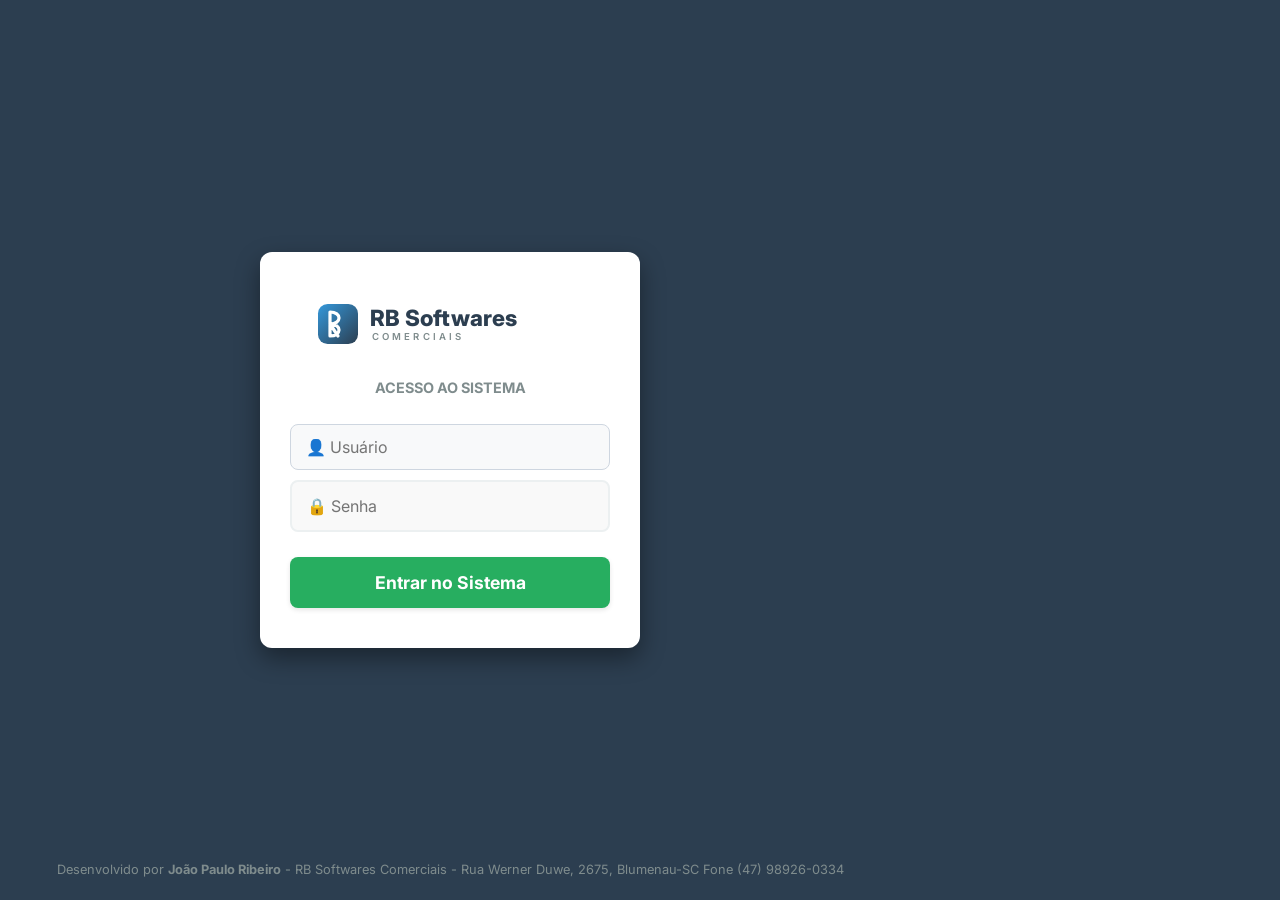
<file: login.html>
<!DOCTYPE html>
<html lang="pt-BR">
<head>
    <meta charset="UTF-8">
    <meta name="viewport" content="width=device-width, initial-scale=1.0">
    <title>Login - RB Softwares Comerciais</title>
    <link rel="stylesheet" href="style.css">
</head>
<body class="login-bg">

    <div class="login-container">
        
        <!-- LOGO RB SOFTWARES (SVG) -->
        <div style="margin-bottom: 20px; display: flex; justify-content: center;">
            <svg xmlns="http://www.w3.org/2000/svg" viewBox="0 0 350 80" width="100%" style="max-width: 280px;">
                <defs>
                    <linearGradient id="rbGrad" x1="0%" y1="0%" x2="100%" y2="100%">
                        <stop offset="0%" style="stop-color:#3498db; stop-opacity:1" />
                        <stop offset="100%" style="stop-color:#2c3e50; stop-opacity:1" />
                    </linearGradient>
                </defs>
                <rect x="10" y="15" width="50" height="50" rx="12" fill="url(#rbGrad)" />
                <path d="M 25 25 L 25 55 M 25 25 C 40 25 40 40 25 40 C 40 40 40 55 25 55 M 25 40 L 35 55" fill="none" stroke="#ffffff" stroke-width="4" stroke-linecap="round" stroke-linejoin="round"/>
                <text x="75" y="42" font-family="system-ui, -apple-system, sans-serif" font-size="28" font-weight="800" fill="#2c3e50">RB Softwares</text>
                <text x="77" y="60" font-family="system-ui, -apple-system, sans-serif" font-size="12" font-weight="600" fill="#7f8c8d" letter-spacing="4">COMERCIAIS</text>
            </svg>
        </div>

        <p style="color: #7f8c8d; margin-bottom: 25px; font-size: 0.9em; font-weight: bold; text-transform: uppercase;">Acesso ao Sistema</p>

        <!-- Campos de Login com Design Moderno -->
        <input type="text" id="usuario" class="login-input" placeholder="👤 Usuário" onkeypress="verificarEnter(event)">
        
        <input type="password" id="senha" class="login-input" placeholder="🔒 Senha" onkeypress="verificarEnter(event)">

        <button onclick="fazerLogin()" class="login-btn">Entrar no Sistema</button>
        
        <p id="mensagemErro" style="color: #e74c3c; margin-top: 15px; display: none; font-weight: bold;">Usuário ou senha incorretos!</p>
    </div>

    <!-- Rodapé RB Softwares Minimalista para Login -->
    <footer style="position: absolute; bottom: 20px; width: 100%; text-align: center; color: #7f8c8d; font-size: 0.8rem; border: none;">
        <p style="margin: 0;">Desenvolvido por <strong>João Paulo Ribeiro</strong> - RB Softwares Comerciais - Rua Werner Duwe, 2675, Blumenau-SC Fone (47) 98926-0334</p>
    </footer>

    <script>
        function fazerLogin() {
            const usu = document.getElementById('usuario').value;
            const sen = document.getElementById('senha').value;
            const erro = document.getElementById('mensagemErro');

            if (usu === 'admin' && sen === 'Gejp@2503') {
                sessionStorage.setItem('logado', 'true'); 
                sessionStorage.setItem('perfil', 'admin'); 
                window.location.href = 'index.html'; 
            } 
            else if (usu === 'caixa' && sen === '0000') {
                sessionStorage.setItem('logado', 'true'); 
                sessionStorage.setItem('perfil', 'funcionario'); 
                window.location.href = 'index.html'; 
            } 
            else {
                erro.style.display = 'block'; 
            }
        }

        function verificarEnter(event) {
            if (event.key === 'Enter') fazerLogin();
        }
    </script>
</body>
</html>
</file>
<file: style.css>
/* =========================================
   1. IMPORTAÇÃO DE FONTE MODERNA
   ========================================= */
@import url('https://fonts.googleapis.com/css2?family=Inter:wght@400;600;700&display=swap');

/* =========================================
   2. RESET E ESTILOS GERAIS
   ========================================= */
* {
    margin: 0;
    padding: 0;
    box-sizing: border-box;
    font-family: 'Inter', sans-serif;
}

body {
    background-color: #f4f7f6;
    color: #333;
    line-height: 1.6;
    padding: 20px;
    max-width: 900px;
    margin: 0 auto;
}

h1 {
    text-align: center;
    color: #2c3e50;
    margin: 20px 0 30px;
    font-size: 2.2rem;
}

h2 {
    color: #34495e;
    margin-bottom: 15px;
    font-size: 1.4rem;
    border-bottom: 2px solid #ecf0f1;
    padding-bottom: 8px;
}

h3 {
    color: #2c3e50;
    margin-top: 15px;
    margin-bottom: 10px;
}

hr {
    border: 0;
    height: 1px;
    background: #dcdde1;
    margin: 30px 0;
}

/* =========================================
   3. CAIXAS (CARDS) DOS MÓDULOS
   ========================================= */
#painel, #estoque, #pdv, #clientes, #painelCliente, #listaTodosClientes, #movimentacoes, #backup {
    background: #ffffff;
    padding: 25px;
    border-radius: 12px;
    box-shadow: 0 4px 15px rgba(0,0,0,0.04);
    margin-bottom: 25px;
}

/* =========================================
   4. FORMULÁRIOS (INPUTS E SELECTS)
   ========================================= */
input[type="text"], 
input[type="number"], 
input[type="date"], 
select {
    width: 100%;
    padding: 12px 15px;
    margin-bottom: 10px;
    border: 1px solid #ced6e0;
    border-radius: 8px;
    font-size: 16px;
    background-color: #f8f9fa;
    transition: all 0.3s ease;
    outline: none;
}

input:focus, select:focus {
    border-color: #3498db;
    background-color: #ffffff;
    box-shadow: 0 0 0 3px rgba(52, 152, 219, 0.2);
}

/* =========================================
   5. BOTÕES GERAIS
   ========================================= */
button {
    background-color: #3498db;
    color: white;
    border: none;
    padding: 12px 20px;
    font-size: 15px;
    font-weight: 600;
    border-radius: 8px;
    cursor: pointer;
    transition: all 0.2s ease;
    box-shadow: 0 2px 5px rgba(0,0,0,0.1);
}

button:hover {
    background-color: #2980b9;
    transform: translateY(-2px);
    box-shadow: 0 4px 8px rgba(0,0,0,0.15);
}

button:active {
    transform: translateY(0);
}

/* =========================================
   6. LISTAS 
   ========================================= */
ul {
    list-style-type: none;
}

li {
    background: #ffffff;
    border: 1px solid #eee;
    border-radius: 8px;
    padding: 15px;
    margin-bottom: 10px;
    box-shadow: 0 2px 4px rgba(0,0,0,0.02);
    transition: transform 0.2s, border-left 0.2s;
}

li:hover {
    transform: translateX(4px);
    border-left: 4px solid #3498db;
}

/* =========================================
   7. RESPONSIVIDADE (Telas de Celular)
   ========================================= */
@media (max-width: 600px) {
    body { padding: 10px; }
    #painel, #estoque, #pdv, #clientes, #painelCliente, #listaTodosClientes, #movimentacoes, #backup { padding: 15px; }
    button { width: 100%; margin-bottom: 10px; }
}

/* =========================================
   8. RODAPÉ DO DESENVOLVEDOR (RB SOFTWARES)
   ========================================= */
.rodape-desenvolvedor {
    text-align: center;
    margin-top: 40px;
    padding-top: 20px;
    border-top: 1px solid #dcdde1;
    color: #7f8c8d;
    font-size: 0.85rem;
    line-height: 1.5;
    padding-bottom: 20px;
}

.rodape-desenvolvedor p {
    margin-bottom: 3px;
}

.rodape-desenvolvedor strong {
    color: #2c3e50;
}

/* =========================================
   9. TELA DE LOGIN APRIMORADA
   ========================================= */
.login-bg {
    background-color: #2c3e50;
    display: flex;
    justify-content: center; /* Centraliza horizontalmente */
    align-items: center;     /* Centraliza verticalmente */
    height: 100vh;           /* Ocupa 100% da altura da tela */
    margin: 0;
    overflow: hidden;        /* Evita barra de rolagem indesejada */
}

.login-container {
    background: #ffffff;
    width: 100%;
    max-width: 380px;
    padding: 40px 30px;
    border-radius: 12px;
    box-shadow: 0 10px 25px rgba(0,0,0,0.4);
    text-align: center;
    box-sizing: border-box;
}

.login-input {
    width: 100%;
    padding: 14px 15px;
    margin-bottom: 15px;
    border: 2px solid #ecf0f1;
    border-radius: 8px;
    font-size: 1rem;
    box-sizing: border-box;
    transition: all 0.3s ease;
    background-color: #f9f9f9;
}

.login-input:focus {
    border-color: #3498db;
    background-color: #ffffff;
    outline: none;
    box-shadow: 0 0 5px rgba(52, 152, 219, 0.3);
}

.login-btn {
    width: 100%;
    background-color: #27ae60;
    color: white;
    border: none;
    padding: 15px;
    border-radius: 8px;
    font-size: 1.1rem;
    font-weight: bold;
    cursor: pointer;
    transition: background-color 0.3s;
    margin-top: 10px;
}

.login-btn:hover {
    background-color: #219a52;
}
</file>
